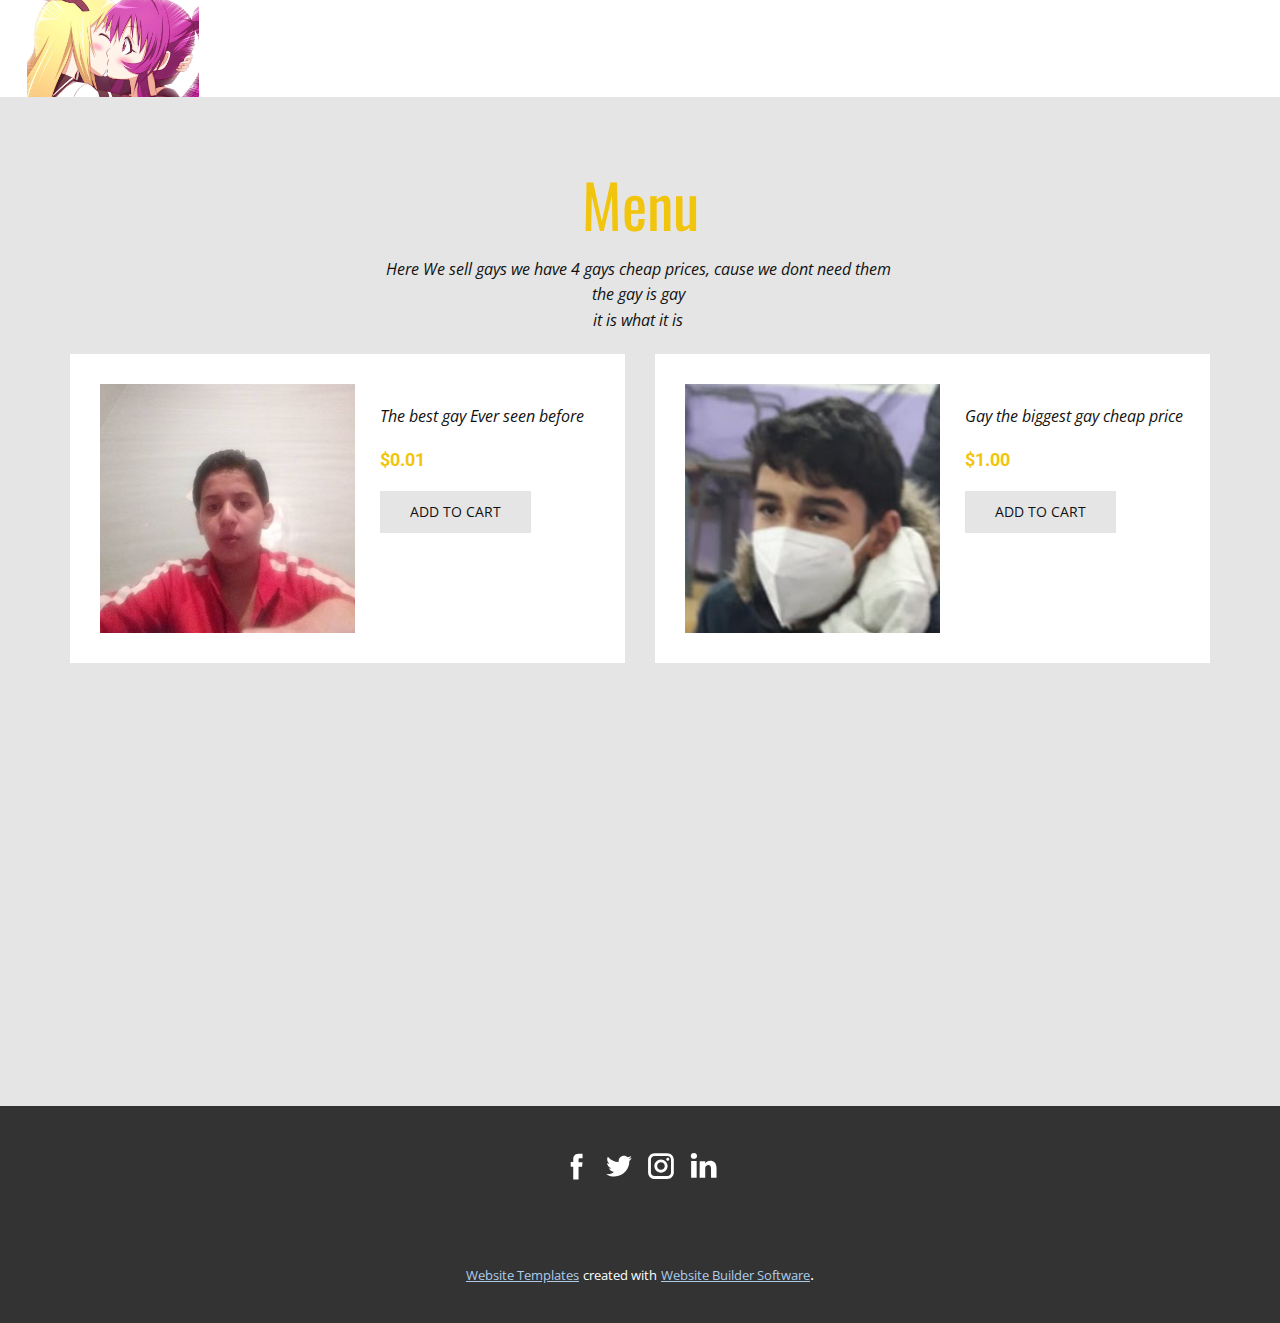
<file: index.html>
<!DOCTYPE html>
<html style="font-size: 16px;">
  <head>
    <meta name="viewport" content="width=device-width, initial-scale=1.0">
    <meta charset="utf-8">
    <meta name="keywords" content="Menu">
    <meta name="description" content="">
    <meta name="page_type" content="np-template-header-footer-from-plugin">
    <title>GAYS LLBI3</title>
    <link rel="stylesheet" href="nicepage.css" media="screen">
<link rel="stylesheet" href="Page-1.css" media="screen">
    <script class="u-script" type="text/javascript" src="jquery.js" defer=""></script>
    <script class="u-script" type="text/javascript" src="nicepage.js" defer=""></script>
    <meta name="generator" content="Nicepage 3.4.0, nicepage.com">
    <link id="u-theme-google-font" rel="stylesheet" href="https://fonts.googleapis.com/css?family=Roboto:100,100i,300,300i,400,400i,500,500i,700,700i,900,900i|Open+Sans:300,300i,400,400i,600,600i,700,700i,800,800i">
    <link id="u-page-google-font" rel="stylesheet" href="https://fonts.googleapis.com/css?family=Oswald:200,300,400,500,600,700">
    
    
    <script type="application/ld+json">{
		"@context": "http://schema.org",
		"@type": "Organization",
		"name": "",
		"url": "index.html",
		"logo": "images/maxresdefault.jpg",
		"sameAs": []
}</script>
    <meta property="og:title" content="Page 1">
    <meta property="og:type" content="website">
    <meta name="theme-color" content="#478ac9">
    <link rel="canonical" href="index.html">
    <meta property="og:url" content="index.html">
  </head>
  <body data-home-page="Page-1.html" data-home-page-title="Page 1" class="u-body"><header class="u-clearfix u-header u-header" id="sec-83dc"><div class="u-clearfix u-sheet u-valign-middle u-sheet-1">
        <a href="https://nicepage.com" class="u-image u-logo u-image-1">
          <img src="images/maxresdefault.jpg" class="u-logo-image u-logo-image-1" data-image-width="172.3334">
        </a>
      </div></header>
    <section class="u-align-center u-clearfix u-grey-10 u-section-1" id="carousel_cae9">
      <div class="u-clearfix u-sheet u-sheet-1">
        <h1 class="u-custom-font u-font-oswald u-text u-text-default u-text-palette-3-base u-text-1">Menu</h1>
        <p class="u-text u-text-2">Here We sell gays we have 4 gays cheap prices, cause we dont need them&nbsp;<br>the gay is gay&nbsp;<br>it is what it is&nbsp;
        </p>
        <div class="u-expanded-width u-list u-repeater u-list-1">
          <div class="u-container-style u-list-item u-repeater-item u-white u-list-item-1">
            <div class="u-container-layout u-similar-container u-valign-top-lg u-valign-top-md u-valign-top-sm u-valign-top-xl u-container-layout-1">
              <img alt="" class="u-expanded-width-xs u-image u-image-default u-image-1" src="images/105966545_102586314849421_6845333495622547662_o.jpg">
              <div class="u-align-left-xs u-container-style u-expanded-width-xs u-group u-video-cover u-group-1">
                <div class="u-container-layout u-valign-middle-xs u-container-layout-2">
                  <p class="u-text u-text-3">The best gay Ever seen before&nbsp;</p>
                  <h6 class="u-text u-text-palette-3-base u-text-4">$0.01</h6>
                  <a href="" class="u-btn u-btn-rectangle u-button-style u-grey-10 u-btn-1">add to cart</a>
                </div>
              </div>
            </div>
          </div>
          <div class="u-container-style u-list-item u-repeater-item u-video-cover u-white u-list-item-2">
            <div class="u-container-layout u-similar-container u-valign-top-lg u-valign-top-md u-valign-top-sm u-valign-top-xl u-container-layout-3">
              <img alt="" class="u-expanded-width-xs u-image u-image-default u-image-2" src="images/raho.PNG">
              <div class="u-align-left-xs u-container-style u-expanded-width-xs u-group u-video-cover u-group-2">
                <div class="u-container-layout u-valign-middle-xs u-container-layout-4">
                  <p class="u-text u-text-5">Gay the biggest gay cheap price</p>
                  <h6 class="u-text u-text-palette-3-base u-text-6">$1.00</h6>
                  <a href="" class="u-btn u-btn-rectangle u-button-style u-grey-10 u-btn-2">add to cart</a>
                </div>
              </div>
            </div>
          </div>
        </div>
      </div>
    </section>
    
    
    <footer class="u-clearfix u-footer u-grey-80" id="sec-c239"><div class="u-clearfix u-sheet u-sheet-1">
        <div class="u-align-left u-social-icons u-spacing-10 u-social-icons-1">
          <a class="u-social-url" target="_blank" href=""><span class="u-icon u-icon-circle u-social-facebook u-social-type-logo u-icon-1"><svg class="u-svg-link" preserveAspectRatio="xMidYMin slice" viewBox="0 0 112 112" style=""><use xmlns:xlink="http://www.w3.org/1999/xlink" xlink:href="#svg-537a"></use></svg><svg xmlns="http://www.w3.org/2000/svg" xmlns:xlink="http://www.w3.org/1999/xlink" version="1.1" xml:space="preserve" class="u-svg-content" viewBox="0 0 112 112" x="0px" y="0px" id="svg-537a"><path d="M75.5,28.8H65.4c-1.5,0-4,0.9-4,4.3v9.4h13.9l-1.5,15.8H61.4v45.1H42.8V58.3h-8.8V42.4h8.8V32.2 c0-7.4,3.4-18.8,18.8-18.8h13.8v15.4H75.5z"></path></svg></span>
          </a>
          <a class="u-social-url" target="_blank" href=""><span class="u-icon u-icon-circle u-social-twitter u-social-type-logo u-icon-2"><svg class="u-svg-link" preserveAspectRatio="xMidYMin slice" viewBox="0 0 112 112" style=""><use xmlns:xlink="http://www.w3.org/1999/xlink" xlink:href="#svg-426b"></use></svg><svg xmlns="http://www.w3.org/2000/svg" xmlns:xlink="http://www.w3.org/1999/xlink" version="1.1" xml:space="preserve" class="u-svg-content" viewBox="0 0 112 112" x="0px" y="0px" id="svg-426b"><path d="M92.2,38.2c0,0.8,0,1.6,0,2.3c0,24.3-18.6,52.4-52.6,52.4c-10.6,0.1-20.2-2.9-28.5-8.2 c1.4,0.2,2.9,0.2,4.4,0.2c8.7,0,16.7-2.9,23-7.9c-8.1-0.2-14.9-5.5-17.3-12.8c1.1,0.2,2.4,0.2,3.4,0.2c1.6,0,3.3-0.2,4.8-0.7 c-8.4-1.6-14.9-9.2-14.9-18c0-0.2,0-0.2,0-0.2c2.5,1.4,5.4,2.2,8.4,2.3c-5-3.3-8.3-8.9-8.3-15.4c0-3.4,1-6.5,2.5-9.2 c9.1,11.1,22.7,18.5,38,19.2c-0.2-1.4-0.4-2.8-0.4-4.3c0.1-10,8.3-18.2,18.5-18.2c5.4,0,10.1,2.2,13.5,5.7c4.3-0.8,8.1-2.3,11.7-4.5 c-1.4,4.3-4.3,7.9-8.1,10.1c3.7-0.4,7.3-1.4,10.6-2.9C98.9,32.3,95.7,35.5,92.2,38.2z"></path></svg></span>
          </a>
          <a class="u-social-url" target="_blank" href=""><span class="u-icon u-icon-circle u-social-instagram u-social-type-logo u-icon-3"><svg class="u-svg-link" preserveAspectRatio="xMidYMin slice" viewBox="0 0 112 112" style=""><use xmlns:xlink="http://www.w3.org/1999/xlink" xlink:href="#svg-c337"></use></svg><svg xmlns="http://www.w3.org/2000/svg" xmlns:xlink="http://www.w3.org/1999/xlink" version="1.1" xml:space="preserve" class="u-svg-content" viewBox="0 0 112 112" x="0px" y="0px" id="svg-c337"><path d="M55.9,32.9c-12.8,0-23.2,10.4-23.2,23.2s10.4,23.2,23.2,23.2s23.2-10.4,23.2-23.2S68.7,32.9,55.9,32.9z M55.9,69.4c-7.4,0-13.3-6-13.3-13.3c-0.1-7.4,6-13.3,13.3-13.3s13.3,6,13.3,13.3C69.3,63.5,63.3,69.4,55.9,69.4z"></path><path d="M79.7,26.8c-3,0-5.4,2.5-5.4,5.4s2.5,5.4,5.4,5.4c3,0,5.4-2.5,5.4-5.4S82.7,26.8,79.7,26.8z"></path><path d="M78.2,11H33.5C21,11,10.8,21.3,10.8,33.7v44.7c0,12.6,10.2,22.8,22.7,22.8h44.7c12.6,0,22.7-10.2,22.7-22.7 V33.7C100.8,21.1,90.6,11,78.2,11z M91,78.4c0,7.1-5.8,12.8-12.8,12.8H33.5c-7.1,0-12.8-5.8-12.8-12.8V33.7 c0-7.1,5.8-12.8,12.8-12.8h44.7c7.1,0,12.8,5.8,12.8,12.8V78.4z"></path></svg></span>
          </a>
          <a class="u-social-url" target="_blank" href=""><span class="u-icon u-icon-circle u-social-linkedin u-social-type-logo u-icon-4"><svg class="u-svg-link" preserveAspectRatio="xMidYMin slice" viewBox="0 0 112 112" style=""><use xmlns:xlink="http://www.w3.org/1999/xlink" xlink:href="#svg-3b8d"></use></svg><svg xmlns="http://www.w3.org/2000/svg" xmlns:xlink="http://www.w3.org/1999/xlink" version="1.1" xml:space="preserve" class="u-svg-content" viewBox="0 0 112 112" x="0px" y="0px" id="svg-3b8d"><path d="M33.8,96.8H14.5v-58h19.3V96.8z M24.1,30.9L24.1,30.9c-6.6,0-10.8-4.5-10.8-10.1c0-5.8,4.3-10.1,10.9-10.1 S34.9,15,35.1,20.8C35.1,26.4,30.8,30.9,24.1,30.9z M103.3,96.8H84.1v-31c0-7.8-2.7-13.1-9.8-13.1c-5.3,0-8.5,3.6-9.9,7.1 c-0.6,1.3-0.6,3-0.6,4.8V97H44.5c0,0,0.3-52.6,0-58h19.3v8.2c2.6-3.9,7.2-9.6,17.4-9.6c12.7,0,22.2,8.4,22.2,26.1V96.8z"></path></svg></span>
          </a>
        </div>
      </div></footer>
    <section class="u-backlink u-clearfix u-grey-80">
      <a class="u-link" href="" target="_blank">
        <span>Website Templates</span>
      </a>
      <p class="u-text">
        <span>created with</span>
      </p>
      <a class="u-link" href="https://nicepage.com/" target="_blank">
        <span>Website Builder Software</span>
      </a>. 
    </section>
  </body>
</html>
</file>
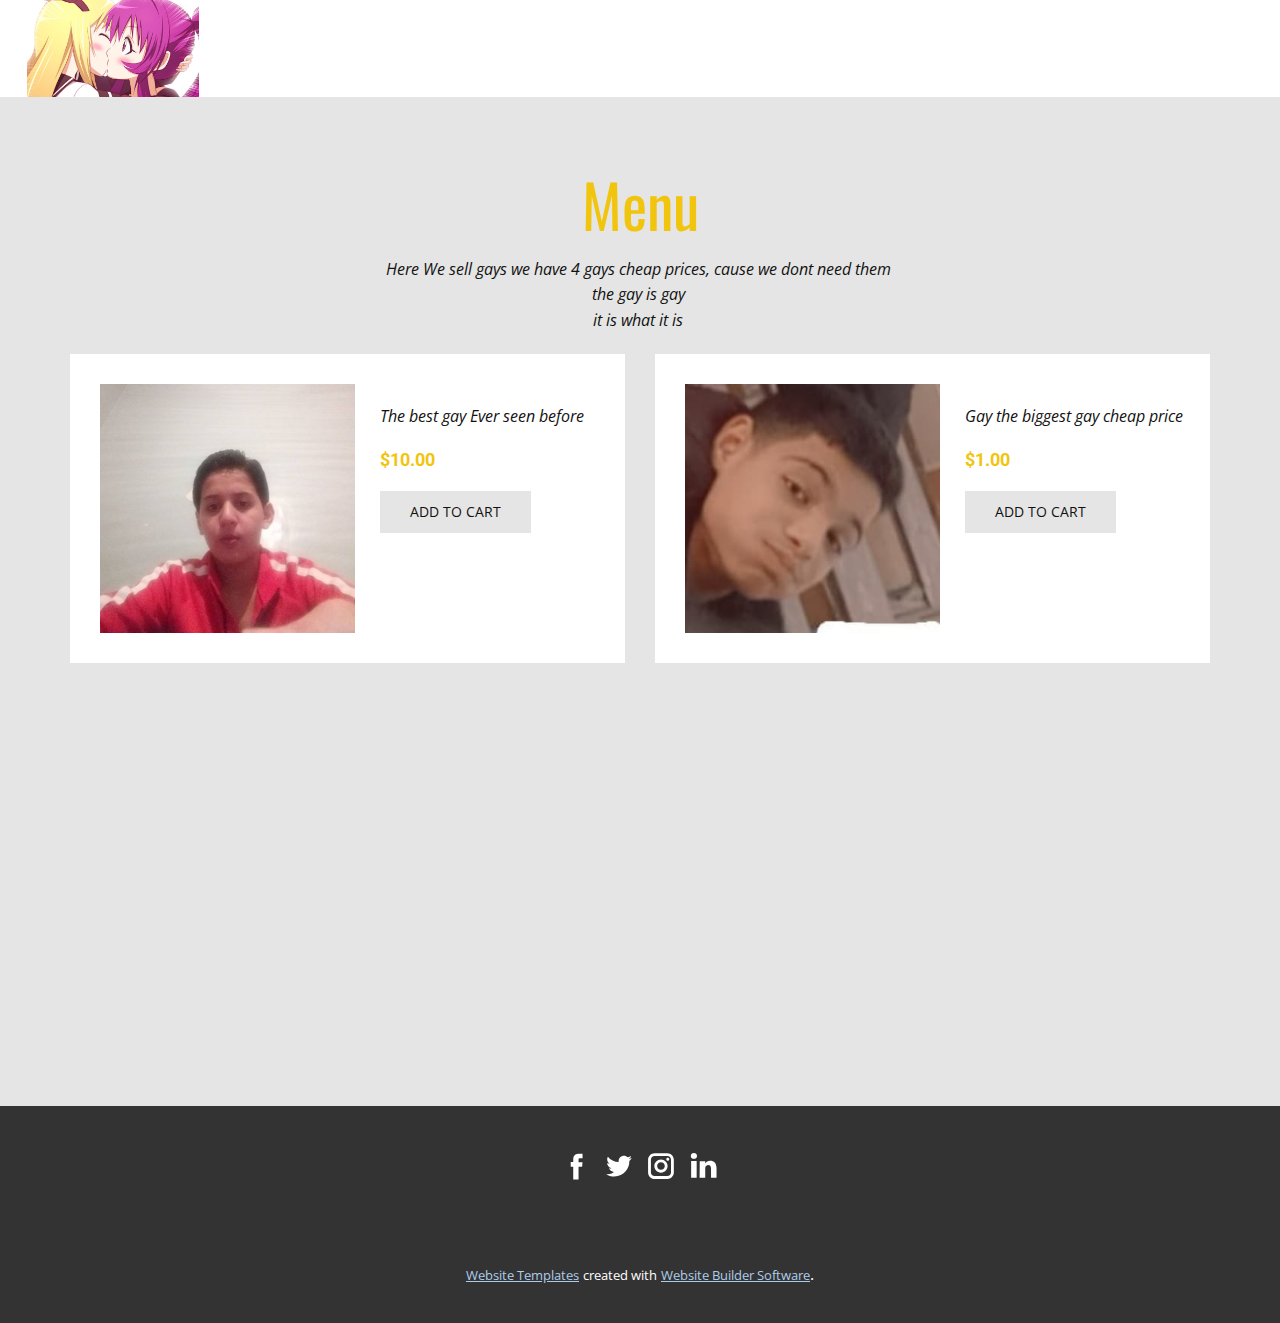
<file: Page-1.html>
<!DOCTYPE html>
<html style="font-size: 16px;">
  <head>
    <meta name="viewport" content="width=device-width, initial-scale=1.0">
    <meta charset="utf-8">
    <meta name="keywords" content="Menu">
    <meta name="description" content="">
    <meta name="page_type" content="np-template-header-footer-from-plugin">
    <title>Page 1</title>
    <link rel="stylesheet" href="nicepage.css" media="screen">
<link rel="stylesheet" href="Page-1.css" media="screen">
    <script class="u-script" type="text/javascript" src="jquery.js" defer=""></script>
    <script class="u-script" type="text/javascript" src="nicepage.js" defer=""></script>
    <meta name="generator" content="Nicepage 3.4.0, nicepage.com">
    <link id="u-theme-google-font" rel="stylesheet" href="https://fonts.googleapis.com/css?family=Roboto:100,100i,300,300i,400,400i,500,500i,700,700i,900,900i|Open+Sans:300,300i,400,400i,600,600i,700,700i,800,800i">
    <link id="u-page-google-font" rel="stylesheet" href="https://fonts.googleapis.com/css?family=Oswald:200,300,400,500,600,700">
    
    
    <script type="application/ld+json">{
		"@context": "http://schema.org",
		"@type": "Organization",
		"name": "",
		"url": "index.html",
		"logo": "images/maxresdefault.jpg",
		"sameAs": []
}</script>
    <meta property="og:title" content="Page 1">
    <meta property="og:type" content="website">
    <meta name="theme-color" content="#478ac9">
    <link rel="canonical" href="index.html">
    <meta property="og:url" content="index.html">
  </head>
  <body class="u-body"><header class="u-clearfix u-header u-header" id="sec-83dc"><div class="u-clearfix u-sheet u-valign-middle u-sheet-1">
        <a href="https://nicepage.com" class="u-image u-logo u-image-1">
          <img src="images/maxresdefault.jpg" class="u-logo-image u-logo-image-1" data-image-width="172.3334">
        </a>
      </div></header>
    <section class="u-align-center u-clearfix u-grey-10 u-section-1" id="carousel_cae9">
      <div class="u-clearfix u-sheet u-sheet-1">
        <h1 class="u-custom-font u-font-oswald u-text u-text-default u-text-palette-3-base u-text-1">Menu</h1>
        <p class="u-text u-text-2">Here We sell gays we have 4 gays cheap prices, cause we dont need them&nbsp;<br>the gay is gay&nbsp;<br>it is what it is&nbsp;
        </p>
        <div class="u-expanded-width u-list u-repeater u-list-1">
          <div class="u-container-style u-list-item u-repeater-item u-white u-list-item-1">
            <div class="u-container-layout u-similar-container u-valign-top-lg u-valign-top-md u-valign-top-sm u-valign-top-xl u-container-layout-1">
              <img alt="" class="u-expanded-width-xs u-image u-image-default u-image-1" src="images/105966545_102586314849421_6845333495622547662_o.jpg">
              <div class="u-align-left-xs u-container-style u-expanded-width-xs u-group u-video-cover u-group-1">
                <div class="u-container-layout u-valign-middle-xs u-container-layout-2">
                  <p class="u-text u-text-3">The best gay Ever seen before&nbsp;</p>
                  <h6 class="u-text u-text-palette-3-base u-text-4">$10.00</h6>
                  <a href="https://nicepage.com/website-templates" class="u-btn u-btn-rectangle u-button-style u-grey-10 u-btn-1">add to cart</a>
                </div>
              </div>
            </div>
          </div>
          <div class="u-container-style u-list-item u-repeater-item u-video-cover u-white u-list-item-2">
            <div class="u-container-layout u-similar-container u-valign-top-lg u-valign-top-md u-valign-top-sm u-valign-top-xl u-container-layout-3">
              <img alt="" class="u-expanded-width-xs u-image u-image-default u-image-2" src="images/140383149_3626501124053038_4396357706792511102_n.jpg">
              <div class="u-align-left-xs u-container-style u-expanded-width-xs u-group u-video-cover u-group-2">
                <div class="u-container-layout u-valign-middle-xs u-container-layout-4">
                  <p class="u-text u-text-5">Gay the biggest gay cheap price</p>
                  <h6 class="u-text u-text-palette-3-base u-text-6">$1.00</h6>
                  <a href="https://nicepage.com" class="u-btn u-btn-rectangle u-button-style u-grey-10 u-btn-2">add to cart</a>
                </div>
              </div>
            </div>
          </div>
        </div>
      </div>
    </section>
    
    
    <footer class="u-clearfix u-footer u-grey-80" id="sec-c239"><div class="u-clearfix u-sheet u-sheet-1">
        <div class="u-align-left u-social-icons u-spacing-10 u-social-icons-1">
          <a class="u-social-url" target="_blank" href=""><span class="u-icon u-icon-circle u-social-facebook u-social-type-logo u-icon-1"><svg class="u-svg-link" preserveAspectRatio="xMidYMin slice" viewBox="0 0 112 112" style=""><use xmlns:xlink="http://www.w3.org/1999/xlink" xlink:href="#svg-537a"></use></svg><svg xmlns="http://www.w3.org/2000/svg" xmlns:xlink="http://www.w3.org/1999/xlink" version="1.1" xml:space="preserve" class="u-svg-content" viewBox="0 0 112 112" x="0px" y="0px" id="svg-537a"><path d="M75.5,28.8H65.4c-1.5,0-4,0.9-4,4.3v9.4h13.9l-1.5,15.8H61.4v45.1H42.8V58.3h-8.8V42.4h8.8V32.2 c0-7.4,3.4-18.8,18.8-18.8h13.8v15.4H75.5z"></path></svg></span>
          </a>
          <a class="u-social-url" target="_blank" href=""><span class="u-icon u-icon-circle u-social-twitter u-social-type-logo u-icon-2"><svg class="u-svg-link" preserveAspectRatio="xMidYMin slice" viewBox="0 0 112 112" style=""><use xmlns:xlink="http://www.w3.org/1999/xlink" xlink:href="#svg-426b"></use></svg><svg xmlns="http://www.w3.org/2000/svg" xmlns:xlink="http://www.w3.org/1999/xlink" version="1.1" xml:space="preserve" class="u-svg-content" viewBox="0 0 112 112" x="0px" y="0px" id="svg-426b"><path d="M92.2,38.2c0,0.8,0,1.6,0,2.3c0,24.3-18.6,52.4-52.6,52.4c-10.6,0.1-20.2-2.9-28.5-8.2 c1.4,0.2,2.9,0.2,4.4,0.2c8.7,0,16.7-2.9,23-7.9c-8.1-0.2-14.9-5.5-17.3-12.8c1.1,0.2,2.4,0.2,3.4,0.2c1.6,0,3.3-0.2,4.8-0.7 c-8.4-1.6-14.9-9.2-14.9-18c0-0.2,0-0.2,0-0.2c2.5,1.4,5.4,2.2,8.4,2.3c-5-3.3-8.3-8.9-8.3-15.4c0-3.4,1-6.5,2.5-9.2 c9.1,11.1,22.7,18.5,38,19.2c-0.2-1.4-0.4-2.8-0.4-4.3c0.1-10,8.3-18.2,18.5-18.2c5.4,0,10.1,2.2,13.5,5.7c4.3-0.8,8.1-2.3,11.7-4.5 c-1.4,4.3-4.3,7.9-8.1,10.1c3.7-0.4,7.3-1.4,10.6-2.9C98.9,32.3,95.7,35.5,92.2,38.2z"></path></svg></span>
          </a>
          <a class="u-social-url" target="_blank" href=""><span class="u-icon u-icon-circle u-social-instagram u-social-type-logo u-icon-3"><svg class="u-svg-link" preserveAspectRatio="xMidYMin slice" viewBox="0 0 112 112" style=""><use xmlns:xlink="http://www.w3.org/1999/xlink" xlink:href="#svg-c337"></use></svg><svg xmlns="http://www.w3.org/2000/svg" xmlns:xlink="http://www.w3.org/1999/xlink" version="1.1" xml:space="preserve" class="u-svg-content" viewBox="0 0 112 112" x="0px" y="0px" id="svg-c337"><path d="M55.9,32.9c-12.8,0-23.2,10.4-23.2,23.2s10.4,23.2,23.2,23.2s23.2-10.4,23.2-23.2S68.7,32.9,55.9,32.9z M55.9,69.4c-7.4,0-13.3-6-13.3-13.3c-0.1-7.4,6-13.3,13.3-13.3s13.3,6,13.3,13.3C69.3,63.5,63.3,69.4,55.9,69.4z"></path><path d="M79.7,26.8c-3,0-5.4,2.5-5.4,5.4s2.5,5.4,5.4,5.4c3,0,5.4-2.5,5.4-5.4S82.7,26.8,79.7,26.8z"></path><path d="M78.2,11H33.5C21,11,10.8,21.3,10.8,33.7v44.7c0,12.6,10.2,22.8,22.7,22.8h44.7c12.6,0,22.7-10.2,22.7-22.7 V33.7C100.8,21.1,90.6,11,78.2,11z M91,78.4c0,7.1-5.8,12.8-12.8,12.8H33.5c-7.1,0-12.8-5.8-12.8-12.8V33.7 c0-7.1,5.8-12.8,12.8-12.8h44.7c7.1,0,12.8,5.8,12.8,12.8V78.4z"></path></svg></span>
          </a>
          <a class="u-social-url" target="_blank" href=""><span class="u-icon u-icon-circle u-social-linkedin u-social-type-logo u-icon-4"><svg class="u-svg-link" preserveAspectRatio="xMidYMin slice" viewBox="0 0 112 112" style=""><use xmlns:xlink="http://www.w3.org/1999/xlink" xlink:href="#svg-3b8d"></use></svg><svg xmlns="http://www.w3.org/2000/svg" xmlns:xlink="http://www.w3.org/1999/xlink" version="1.1" xml:space="preserve" class="u-svg-content" viewBox="0 0 112 112" x="0px" y="0px" id="svg-3b8d"><path d="M33.8,96.8H14.5v-58h19.3V96.8z M24.1,30.9L24.1,30.9c-6.6,0-10.8-4.5-10.8-10.1c0-5.8,4.3-10.1,10.9-10.1 S34.9,15,35.1,20.8C35.1,26.4,30.8,30.9,24.1,30.9z M103.3,96.8H84.1v-31c0-7.8-2.7-13.1-9.8-13.1c-5.3,0-8.5,3.6-9.9,7.1 c-0.6,1.3-0.6,3-0.6,4.8V97H44.5c0,0,0.3-52.6,0-58h19.3v8.2c2.6-3.9,7.2-9.6,17.4-9.6c12.7,0,22.2,8.4,22.2,26.1V96.8z"></path></svg></span>
          </a>
        </div>
      </div></footer>
    <section class="u-backlink u-clearfix u-grey-80">
      <a class="u-link" href="https://nicepage.com/website-templates" target="_blank">
        <span>Website Templates</span>
      </a>
      <p class="u-text">
        <span>created with</span>
      </p>
      <a class="u-link" href="https://nicepage.com/" target="_blank">
        <span>Website Builder Software</span>
      </a>. 
    </section>
  </body>
</html>
</file>
<file: Page-1.css>
.u-section-1 {
  background-image: none;
}

.u-section-1 .u-sheet-1 {
  min-height: 1009px;
}

.u-section-1 .u-text-1 {
  font-size: 3.75rem;
  margin: 74px auto 0;
}

.u-section-1 .u-text-2 {
  width: 793px;
  font-style: italic;
  margin: 20px auto 0;
}

.u-section-1 .u-list-1 {
  min-height: 339px;
  grid-template-columns: calc(((100% - 1140px) / 2) + 555px) calc(((100% - 1140px) / 2) + 555px);
  grid-template-rows: auto auto;
  margin-top: 20px;
  margin-bottom: 60px;
  grid-gap: 30px 30px;
  height: auto;
}

.u-section-1 .u-list-item-1 {
  background-image: none;
}

.u-section-1 .u-container-layout-1 {
  padding: 30px 0 30px 30px;
}

.u-section-1 .u-image-1 {
  width: 255px;
  height: 249px;
  margin: 0 auto 0 0;
}

.u-section-1 .u-group-1 {
  width: 270px;
  min-height: 249px;
  background-size: auto;
  margin: -249px 0 0 auto;
}

.u-section-1 .u-container-layout-2 {
  padding: 0 25px;
}

.u-section-1 .u-text-3 {
  font-style: italic;
  margin: 20px 0 0;
}

.u-section-1 .u-text-4 {
  font-weight: 700;
  margin: 20px 0 0;
}

.u-section-1 .u-btn-1 {
  border-style: none;
  text-transform: uppercase;
  background-image: none;
  font-size: 0.875rem;
  margin: 20px 0 0;
}

.u-section-1 .u-list-item-2 {
  background-size: auto;
}

.u-section-1 .u-container-layout-3 {
  padding: 30px 0 30px 30px;
}

.u-section-1 .u-image-2 {
  width: 255px;
  height: 249px;
  margin: 0 auto 0 0;
}

.u-section-1 .u-group-2 {
  width: 270px;
  min-height: 249px;
  background-size: auto;
  margin: -249px 0 0 auto;
}

.u-section-1 .u-container-layout-4 {
  padding: 0 25px;
}

.u-section-1 .u-text-5 {
  font-style: italic;
  margin: 20px 0 0;
}

.u-section-1 .u-text-6 {
  font-weight: 700;
  margin: 20px 0 0;
}

.u-section-1 .u-btn-2 {
  border-style: none;
  text-transform: uppercase;
  background-image: none;
  font-size: 0.875rem;
  margin: 20px 0 0;
}

@media (max-width: 1199px) {
  .u-section-1 .u-sheet-1 {
    min-height: 670px;
  }

  .u-section-1 .u-list-1 {
    min-height: 280px;
    grid-template-columns: calc(((100% - 940px) / 2) + 455px) calc(((100% - 940px) / 2) + 455px);
  }

  .u-section-1 .u-image-1 {
    width: 155px;
  }

  .u-section-1 .u-image-2 {
    width: 155px;
  }
}

@media (max-width: 991px) {
  .u-section-1 .u-text-2 {
    width: 720px;
  }

  .u-section-1 .u-list-1 {
    grid-template-columns: 100%;
  }

  .u-section-1 .u-image-1 {
    width: 300px;
  }

  .u-section-1 .u-group-1 {
    width: 377px;
  }

  .u-section-1 .u-image-2 {
    width: 300px;
  }

  .u-section-1 .u-group-2 {
    width: 377px;
  }
}

@media (max-width: 767px) {
  .u-section-1 .u-text-2 {
    width: 540px;
  }

  .u-section-1 .u-image-1 {
    width: 245px;
  }

  .u-section-1 .u-group-1 {
    width: 265px;
  }

  .u-section-1 .u-container-layout-2 {
    padding-left: 30px;
    padding-right: 30px;
  }

  .u-section-1 .u-image-2 {
    width: 245px;
  }

  .u-section-1 .u-group-2 {
    width: 265px;
  }

  .u-section-1 .u-container-layout-4 {
    padding-left: 30px;
    padding-right: 30px;
  }
}

@media (max-width: 575px) {
  .u-section-1 .u-sheet-1 {
    min-height: 2322px;
  }

  .u-section-1 .u-text-1 {
    font-size: 2.25rem;
  }

  .u-section-1 .u-text-2 {
    margin-left: 0;
    margin-right: 0;
    width: 340px;
  }

  .u-section-1 .u-container-layout-1 {
    padding-left: 20px;
    padding-right: 20px;
  }

  .u-section-1 .u-image-1 {
    margin-right: initial;
    margin-left: initial;
    width: auto;
  }

  .u-section-1 .u-group-1 {
    min-height: 177px;
    margin-top: 0;
    margin-right: initial;
    margin-left: initial;
    width: auto;
  }

  .u-section-1 .u-container-layout-2 {
    padding-top: 30px;
    padding-left: 0;
    padding-right: 0;
  }

  .u-section-1 .u-text-3 {
    margin-top: 0;
    margin-right: auto;
  }

  .u-section-1 .u-btn-1 {
    margin-right: auto;
  }

  .u-section-1 .u-container-layout-3 {
    padding-left: 20px;
    padding-right: 20px;
  }

  .u-section-1 .u-image-2 {
    margin-right: initial;
    margin-left: initial;
    width: auto;
  }

  .u-section-1 .u-group-2 {
    min-height: 177px;
    margin-top: 0;
    margin-right: initial;
    margin-left: initial;
    width: auto;
  }

  .u-section-1 .u-container-layout-4 {
    padding-top: 30px;
    padding-left: 0;
    padding-right: 0;
  }

  .u-section-1 .u-text-5 {
    margin-top: 0;
    margin-right: auto;
  }

  .u-section-1 .u-btn-2 {
    margin-right: auto;
  }
}
</file>
